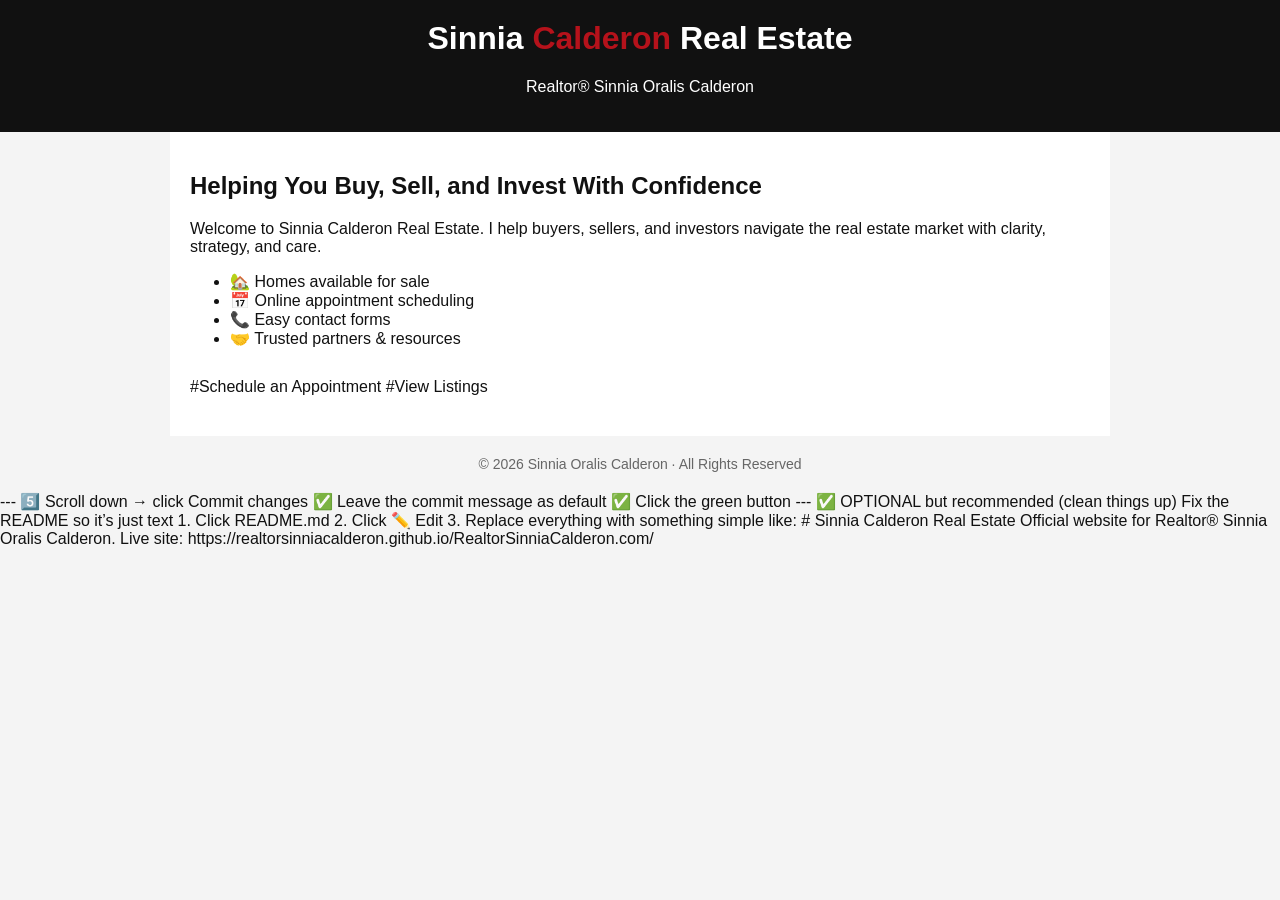
<file: Index.html>
<!DOCTYPE html>
<html lang="en">
<head>
  <meta charset="UTF-8" />
  <title>Sinnia Calderon Real Estate</title>
  <meta name="viewport" content="width=device-width, initial-scale=1.0" />
  <style>
    body {
      margin: 0;
      font-family: Arial, Helvetica, sans-serif;
      background-color: #f4f4f4;
      color: #111;
    }
    header {
      background: #111;
      color: #fff;
      padding: 20px;
      text-align: center;
    }
    header span {
      color: #b5121b;
    }
    main {
      padding: 40px 20px;
      max-width: 900px;
      margin: auto;
      background: white;
    }
    h1, h2 {
      margin-top: 0;
    }
    .cta {
      margin-top: 30px;
    }
    .cta a {
      display: inline-block;
      background: #b5121b;
      color: white;
      padding: 14px 22px;
      text-decoration: none;
      font-weight: bold;
      border-radius: 6px;
      margin-right: 10px;
    }
    footer {
      text-align: center;
      padding: 20px;
      color: #666;
      font-size: 14px;
    }
  </style>
</head>
<body>

<header>
  <h1>Sinnia <span>Calderon</span> Real Estate</h1>
  <p>Realtor® Sinnia Oralis Calderon</p>
</header>

<main>
  <h2>Helping You Buy, Sell, and Invest With Confidence</h2>

  <p>
    Welcome to Sinnia Calderon Real Estate. I help buyers, sellers, and investors
    navigate the real estate market with clarity, strategy, and care.
  </p>

  <ul>
    <li>🏡 Homes available for sale</li>
    <li>📅 Online appointment scheduling</li>
    <li>📞 Easy contact forms</li>
    <li>🤝 Trusted partners & resources</li>
  </ul>

  <div class="cta">
    #Schedule an Appointment</a>
    #View Listings</a>
  </div>
</main>

<footer>
  © 2026 Sinnia Oralis Calderon · All Rights Reserved
</footer>

</body>
</html>


---

5️⃣ Scroll down → click Commit changes
✅ Leave the commit message as default
✅ Click the green button

---

✅ OPTIONAL but recommended (clean things up)
Fix the README so it’s just text
1. Click README.md
2. Click ✏️ Edit
3. Replace everything with something simple like:
# Sinnia Calderon Real Estate

Official website for Realtor® Sinnia Oralis Calderon.

Live site:
https://realtorsinniacalderon.github.io/RealtorSinniaCalderon.com/
</file>
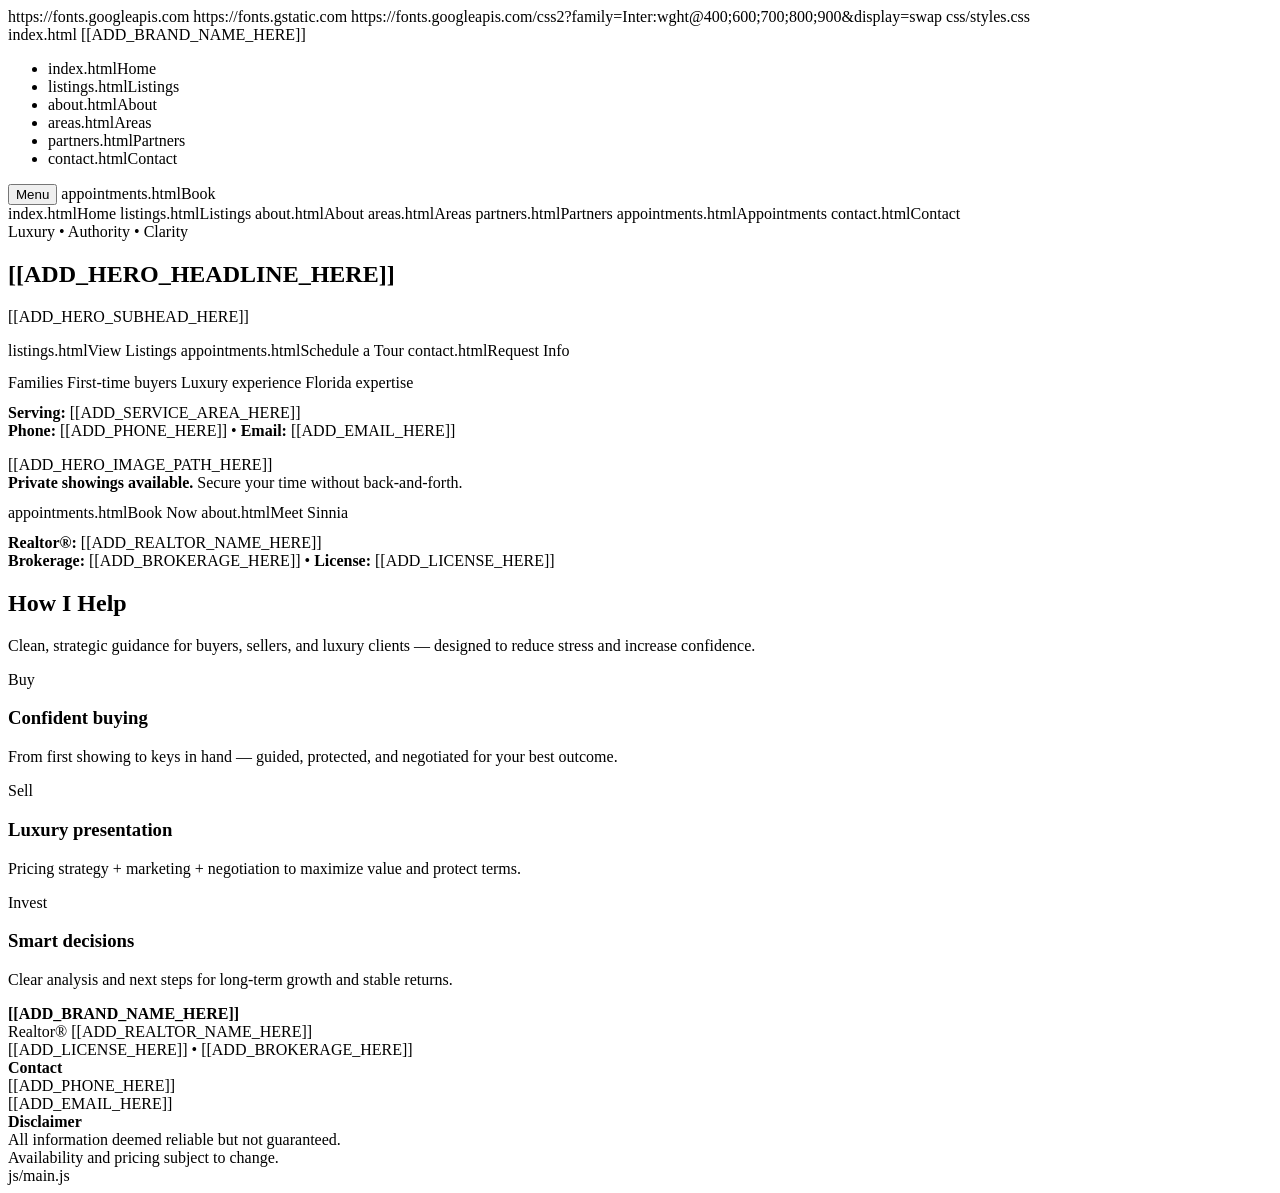
<file: css/js/data/js/index.html>
<!doctype html>
<html lang="en">
<head>
  <meta charset="utf-8" />
  <meta name="viewport" content="width=device-width,initial-scale=1" />

  <!-- REPLACE -->
  <title>[[ADD_SITE_TITLE_HERE]]</title>
  <meta name="description" content="[[ADD_META_DESCRIPTION_HERE]]" />

  <!-- Pretty font -->
  https://fonts.googleapis.com
  https://fonts.gstatic.com
  https://fonts.googleapis.com/css2?family=Inter:wght@400;600;700;800;900&display=swap

  css/styles.css
</head>
<body>

<header>
  <div class="container nav">
    index.html
      <span class="brandMark" aria-hidden="true"></span>
      <span>[[ADD_BRAND_NAME_HERE]]</span>
    </a>

    <nav aria-label="Primary">
      <ul>
        <li>index.htmlHome</a></li>
        <li>listings.htmlListings</a></li>
        <li>about.htmlAbout</a></li>
        <li>areas.htmlAreas</a></li>
        <li>partners.htmlPartners</a></li>
        <li>contact.htmlContact</a></li>
      </ul>
    </nav>

    <button id="menuBtn" class="menuBtn" aria-expanded="false" aria-controls="mobileNav">Menu</button>

    appointments.htmlBook</a>
  </div>

  <div id="mobileNav" class="mobileNav" aria-label="Mobile navigation">
    index.htmlHome</a>
    listings.htmlListings</a>
    about.htmlAbout</a>
    areas.htmlAreas</a>
    partners.htmlPartners</a>
    appointments.htmlAppointments</a>
    contact.htmlContact</a>
  </div>
</header>

<main>
  <section class="hero">
    <div class="container heroGrid">
      <div>
        <div class="kicker">Luxury • Authority • Clarity</div>
        <h1>[[ADD_HERO_HEADLINE_HERE]]</h1>
        <p class="lead">[[ADD_HERO_SUBHEAD_HERE]]</p>

        <div class="ctaRow">
          listings.htmlView Listings</a>
          appointments.htmlSchedule a Tour</a>
          contact.htmlRequest Info</a>
        </div>

        <div class="ctaRow" style="margin-top:14px;">
          <span class="badge">Families</span>
          <span class="badge">First‑time buyers</span>
          <span class="badge">Luxury experience</span>
          <span class="badge">Florida expertise</span>
        </div>

        <p class="small" style="margin-top:12px;">
          <strong>Serving:</strong> [[ADD_SERVICE_AREA_HERE]]<br/>
          <strong>Phone:</strong> [[ADD_PHONE_HERE]] • <strong>Email:</strong> [[ADD_EMAIL_HERE]]
        </p>
      </div>

      <aside class="heroCard">
        <!-- REPLACE IMAGE PATH -->
        [[ADD_HERO_IMAGE_PATH_HERE]]
        <div class="heroCardBody">
          <div class="notice">
            <strong>Private showings available.</strong> Secure your time without back‑and‑forth.
          </div>
          <div class="ctaRow" style="margin-top:12px;">
            appointments.htmlBook Now</a>
            about.htmlMeet Sinnia</a>
          </div>
          <p class="small" style="margin-top:12px;">
            <strong>Realtor®:</strong> [[ADD_REALTOR_NAME_HERE]]<br/>
            <strong>Brokerage:</strong> [[ADD_BROKERAGE_HERE]] • <strong>License:</strong> [[ADD_LICENSE_HERE]]
          </p>
        </div>
      </aside>
    </div>
  </section>

  <section class="section">
    <div class="container">
      <div class="sectionHead">
        <div>
          <h2>How I Help</h2>
          <p>Clean, strategic guidance for buyers, sellers, and luxury clients — designed to reduce stress and increase confidence.</p>
        </div>
      </div>

      <div class="grid3">
        <div class="card">
          <span class="badge">Buy</span>
          <h3>Confident buying</h3>
          <p>From first showing to keys in hand — guided, protected, and negotiated for your best outcome.</p>
        </div>
        <div class="card">
          <span class="badge">Sell</span>
          <h3>Luxury presentation</h3>
          <p>Pricing strategy + marketing + negotiation to maximize value and protect terms.</p>
        </div>
        <div class="card">
          <span class="badge">Invest</span>
          <h3>Smart decisions</h3>
          <p>Clear analysis and next steps for long‑term growth and stable returns.</p>
        </div>
      </div>
    </div>
  </section>
</main>

<footer>
  <div class="container footerRow">
    <div>
      <strong>[[ADD_BRAND_NAME_HERE]]</strong><br/>
      <span class="small">Realtor® [[ADD_REALTOR_NAME_HERE]]</span><br/>
      <span class="small">[[ADD_LICENSE_HERE]] • [[ADD_BROKERAGE_HERE]]</span>
    </div>
    <div>
      <strong>Contact</strong><br/>
      <span class="small">[[ADD_PHONE_HERE]]</span><br/>
      <span class="small">[[ADD_EMAIL_HERE]]</span>
    </div>
    <div style="max-width:48ch;">
      <strong>Disclaimer</strong><br/>
      <span class="small">All information deemed reliable but not guaranteed. Availability and pricing subject to change.</span>
    </div>
  </div>
</footer>

js/main.js</script>
</body>
</html>
</file>
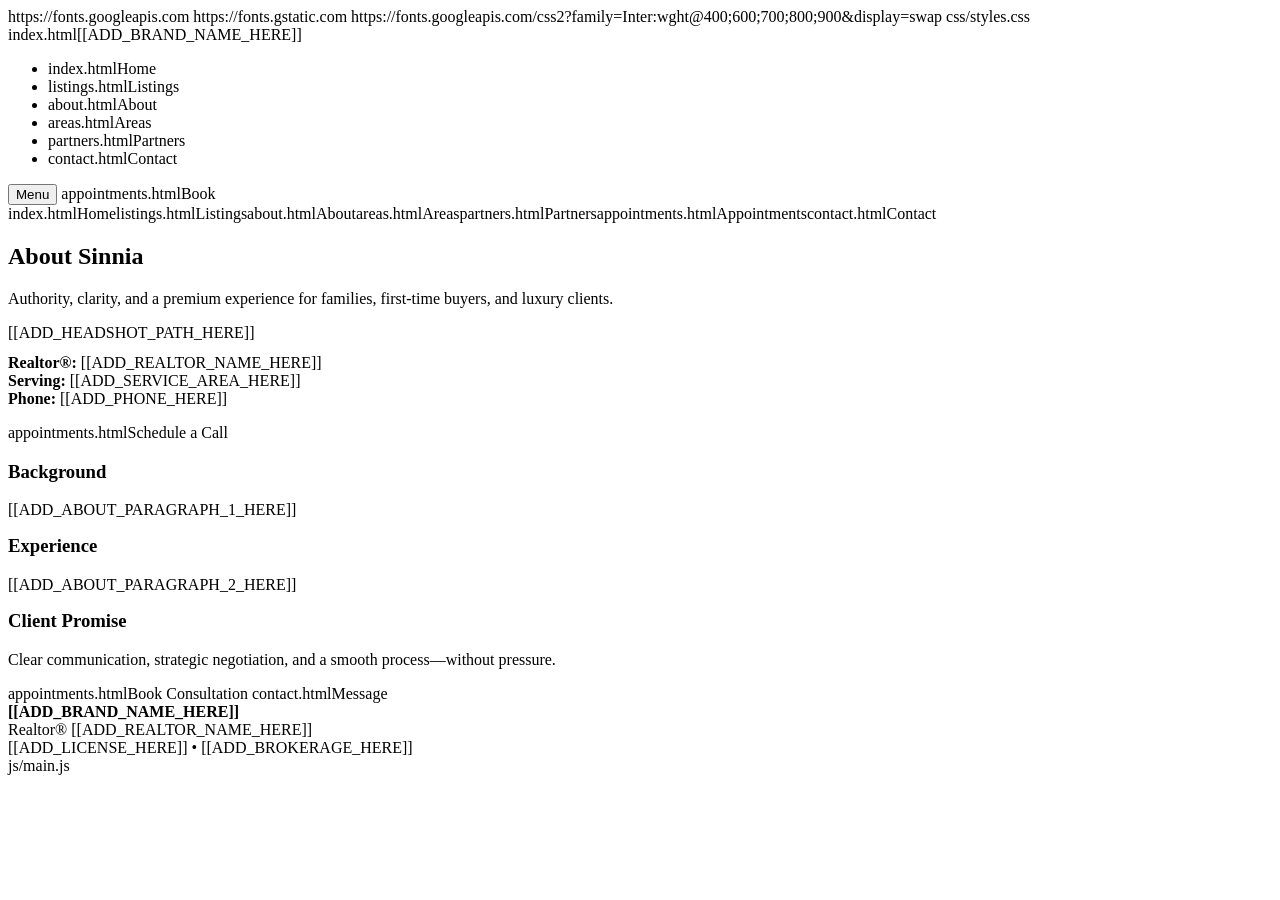
<file: css/js/data/js/about.html>
<!doctype html>
<html lang="en">
<head>
  <meta charset="utf-8" />
  <meta name="viewport" content="width=device-width,initial-scale=1" />
  <title>About | [[ADD_BRAND_NAME_HERE]]</title>
  <meta name="description" content="Meet Realtor® [[ADD_REALTOR_NAME_HERE]] — luxury-level service with a client-first approach." />

  https://fonts.googleapis.com
  https://fonts.gstatic.com
  https://fonts.googleapis.com/css2?family=Inter:wght@400;600;700;800;900&display=swap

  css/styles.css
</head>
<body>

<header>
  <div class="container nav">
    index.html<span class="brandMark" aria-hidden="true"></span><span>[[ADD_BRAND_NAME_HERE]]</span></a>
    <nav aria-label="Primary">
      <ul>
        <li>index.htmlHome</a></li>
        <li>listings.htmlListings</a></li>
        <li>about.htmlAbout</a></li>
        <li>areas.htmlAreas</a></li>
        <li>partners.htmlPartners</a></li>
        <li>contact.htmlContact</a></li>
      </ul>
    </nav>
    <button id="menuBtn" class="menuBtn" aria-expanded="false" aria-controls="mobileNav">Menu</button>
    appointments.htmlBook</a>
  </div>
  <div id="mobileNav" class="mobileNav">
    index.htmlHome</a>listings.htmlListings</a>about.htmlAbout</a>areas.htmlAreas</a>partners.htmlPartners</a>appointments.htmlAppointments</a>contact.htmlContact</a>
  </div>
</header>

<main class="section">
  <div class="container">
    <div class="sectionHead">
      <div>
        <h2>About Sinnia</h2>
        <p>Authority, clarity, and a premium experience for families, first-time buyers, and luxury clients.</p>
      </div>
    </div>

    <div class="grid3" style="grid-template-columns: 1fr 1fr 1fr;">
      <div class="card" style="grid-column: 1 / span 1;">
        <!-- REPLACE -->
        [[ADD_HEADSHOT_PATH_HERE]]
        <p class="small" style="margin-top:12px;">
          <strong>Realtor®:</strong> [[ADD_REALTOR_NAME_HERE]]<br/>
          <strong>Serving:</strong> [[ADD_SERVICE_AREA_HERE]]<br/>
          <strong>Phone:</strong> [[ADD_PHONE_HERE]]
        </p>
        appointments.htmlSchedule a Call</a>
      </div>

      <div class="card" style="grid-column: 2 / span 2;">
        <h3>Background</h3>
        <p>[[ADD_ABOUT_PARAGRAPH_1_HERE]]</p>

        <h3 style="margin-top:14px;">Experience</h3>
        <p>[[ADD_ABOUT_PARAGRAPH_2_HERE]]</p>

        <h3 style="margin-top:14px;">Client Promise</h3>
        <p>Clear communication, strategic negotiation, and a smooth process—without pressure.</p>

        <div class="ctaRow" style="margin-top:14px;">
          appointments.htmlBook Consultation</a>
          contact.htmlMessage</a>
        </div>
      </div>
    </div>
  </div>
</main>

<footer>
  <div class="container footerRow">
    <div><strong>[[ADD_BRAND_NAME_HERE]]</strong><br/><span class="small">Realtor® [[ADD_REALTOR_NAME_HERE]]</span></div>
    <div><span class="small">[[ADD_LICENSE_HERE]] • [[ADD_BROKERAGE_HERE]]</span></div>
  </div>
</footer>

js/main.js</script>
</body>
</html>
</file>
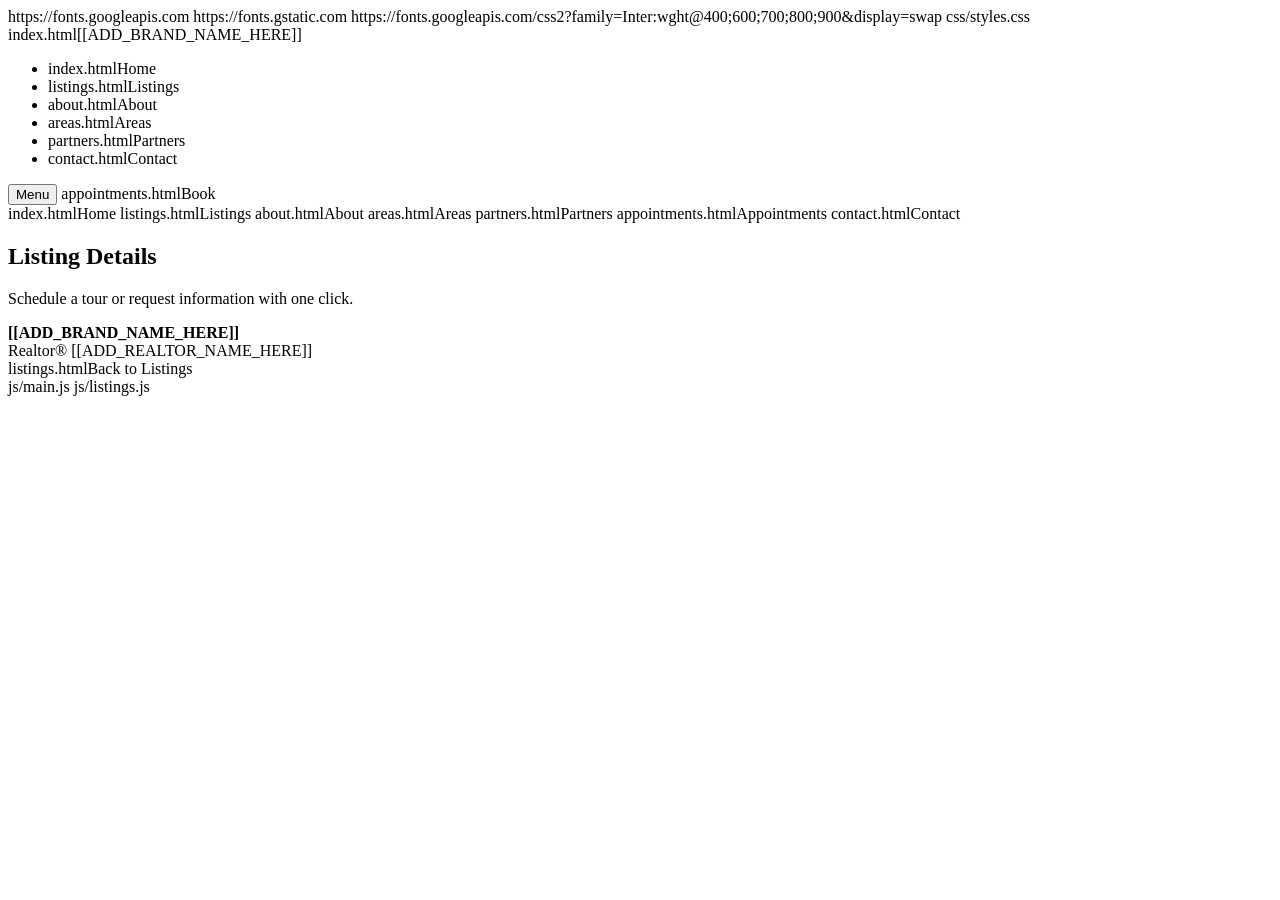
<file: css/js/data/js/listing.html>
<!doctype html>
<html lang="en">
<head>
  <meta charset="utf-8" />
  <meta name="viewport" content="width=device-width,initial-scale=1" />
  <title>Listing Details | [[ADD_BRAND_NAME_HERE]]</title>

  https://fonts.googleapis.com
  https://fonts.gstatic.com
  https://fonts.googleapis.com/css2?family=Inter:wght@400;600;700;800;900&display=swap

  css/styles.css
</head>
<body>

<header>
  <div class="container nav">
    index.html<span class="brandMark" aria-hidden="true"></span><span>[[ADD_BRAND_NAME_HERE]]</span></a>
    <nav aria-label="Primary">
      <ul>
        <li>index.htmlHome</a></li>
        <li>listings.htmlListings</a></li>
        <li>about.htmlAbout</a></li>
        <li>areas.htmlAreas</a></li>
        <li>partners.htmlPartners</a></li>
        <li>contact.htmlContact</a></li>
      </ul>
    </nav>
    <button id="menuBtn" class="menuBtn" aria-expanded="false" aria-controls="mobileNav">Menu</button>
    appointments.htmlBook</a>
  </div>

  <div id="mobileNav" class="mobileNav">
    index.htmlHome</a>
    listings.htmlListings</a>
    about.htmlAbout</a>
    areas.htmlAreas</a>
    partners.htmlPartners</a>
    appointments.htmlAppointments</a>
    contact.htmlContact</a>
  </div>
</header>

<main class="section">
  <div class="container">
    <div class="sectionHead">
      <div>
        <h2>Listing Details</h2>
        <p>Schedule a tour or request information with one click.</p>
      </div>
    </div>

    <div id="listingDetail"></div>
  </div>
</main>

<footer>
  <div class="container footerRow">
    <div><strong>[[ADD_BRAND_NAME_HERE]]</strong><br/><span class="small">Realtor® [[ADD_REALTOR_NAME_HERE]]</span></div>
    <div>listings.htmlBack to Listings</a></div>
  </div>
</footer>

js/main.js</script>
js/listings.js</script>
</body>
</html>
</file>
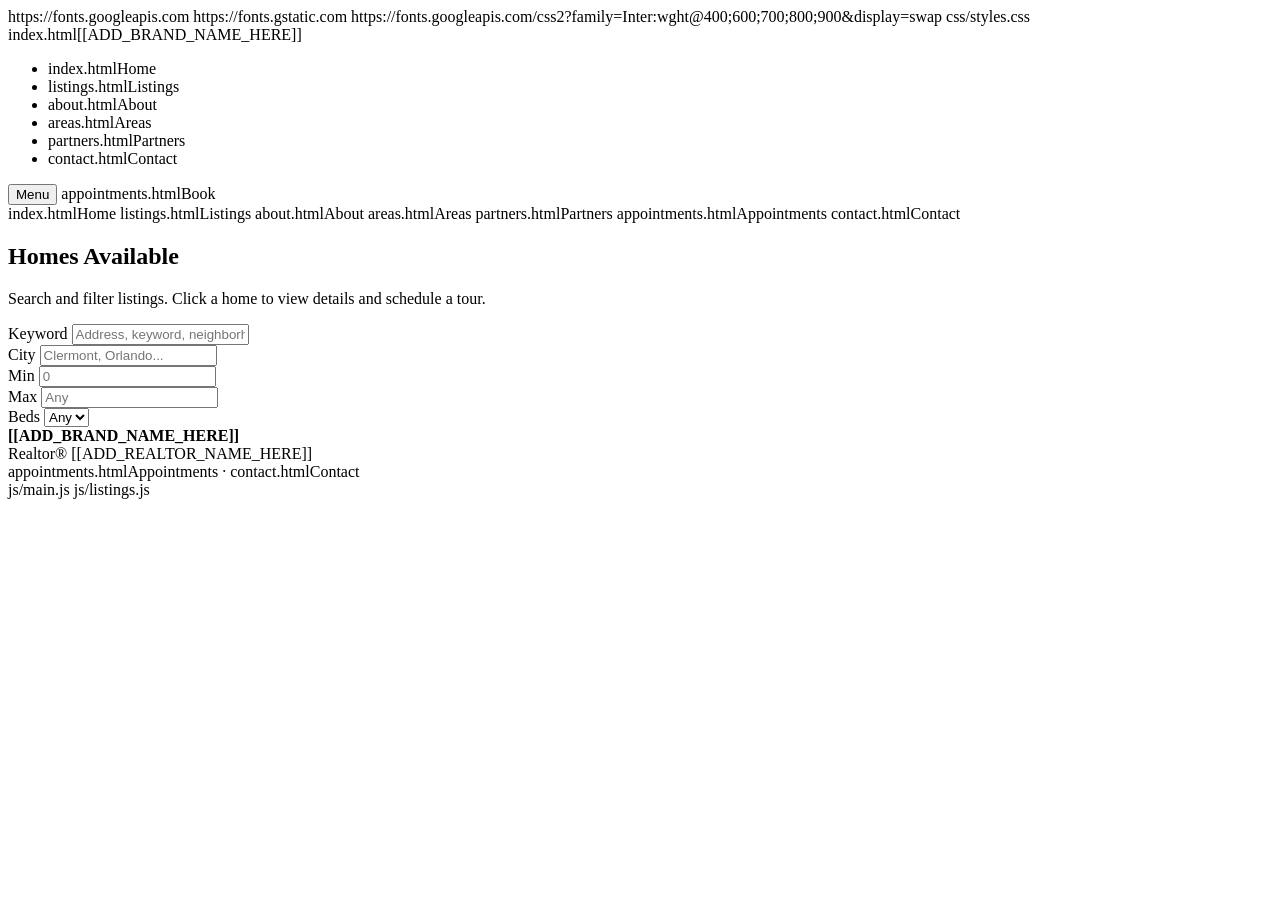
<file: css/js/data/js/listings.html>
<!doctype html>
<html lang="en">
<head>
  <meta charset="utf-8" />
  <meta name="viewport" content="width=device-width,initial-scale=1" />

  <title>Listings | [[ADD_BRAND_NAME_HERE]]</title>
  <meta name="description" content="Browse homes and schedule tours with Realtor® [[ADD_REALTOR_NAME_HERE]]." />

  https://fonts.googleapis.com
  https://fonts.gstatic.com
  https://fonts.googleapis.com/css2?family=Inter:wght@400;600;700;800;900&display=swap

  css/styles.css
</head>
<body>

<header>
  <div class="container nav">
    index.html<span class="brandMark" aria-hidden="true"></span><span>[[ADD_BRAND_NAME_HERE]]</span></a>

    <nav aria-label="Primary">
      <ul>
        <li>index.htmlHome</a></li>
        <li>listings.htmlListings</a></li>
        <li>about.htmlAbout</a></li>
        <li>areas.htmlAreas</a></li>
        <li>partners.htmlPartners</a></li>
        <li>contact.htmlContact</a></li>
      </ul>
    </nav>

    <button id="menuBtn" class="menuBtn" aria-expanded="false" aria-controls="mobileNav">Menu</button>
    appointments.htmlBook</a>
  </div>

  <div id="mobileNav" class="mobileNav">
    index.htmlHome</a>
    listings.htmlListings</a>
    about.htmlAbout</a>
    areas.htmlAreas</a>
    partners.htmlPartners</a>
    appointments.htmlAppointments</a>
    contact.htmlContact</a>
  </div>
</header>

<main class="section">
  <div class="container">
    <div class="sectionHead">
      <div>
        <h2>Homes Available</h2>
        <p>Search and filter listings. Click a home to view details and schedule a tour.</p>
      </div>
    </div>

    <div class="toolbar" role="region" aria-label="Listing filters">
      <div class="field" style="min-width:220px; flex:1;">
        <label for="q">Keyword</label>
        <input id="q" placeholder="Address, keyword, neighborhood..." />
      </div>

      <div class="field">
        <label for="city">City</label>
        <input id="city" placeholder="Clermont, Orlando..." />
      </div>

      <div class="field">
        <label for="minPrice">Min</label>
        <input id="minPrice" type="number" placeholder="0" />
      </div>

      <div class="field">
        <label for="maxPrice">Max</label>
        <input id="maxPrice" type="number" placeholder="Any" />
      </div>

      <div class="field">
        <label for="beds">Beds</label>
        <select id="beds">
          <option value="">Any</option>
          <option value="2">2+</option>
          <option value="3">3+</option>
          <option value="4">4+</option>
          <option value="5">5+</option>
        </select>
      </div>
    </div>

    <p id="emptyState" class="notice" style="display:none; margin-top:14px;">
      No listings match your filters. Update <code>data/listings.json</code>.
    </p>

    <section id="listingsGrid" class="listingsGrid" aria-label="Listings"></section>
  </div>
</main>

<footer>
  <div class="container footerRow">
    <div><strong>[[ADD_BRAND_NAME_HERE]]</strong><br/><span class="small">Realtor® [[ADD_REALTOR_NAME_HERE]]</span></div>
    <div>appointments.htmlAppointments</a> · contact.htmlContact</a></div>
  </div>
</footer>

js/main.js</script>
js/listings.js</script>
</body>
</html>
</file>
